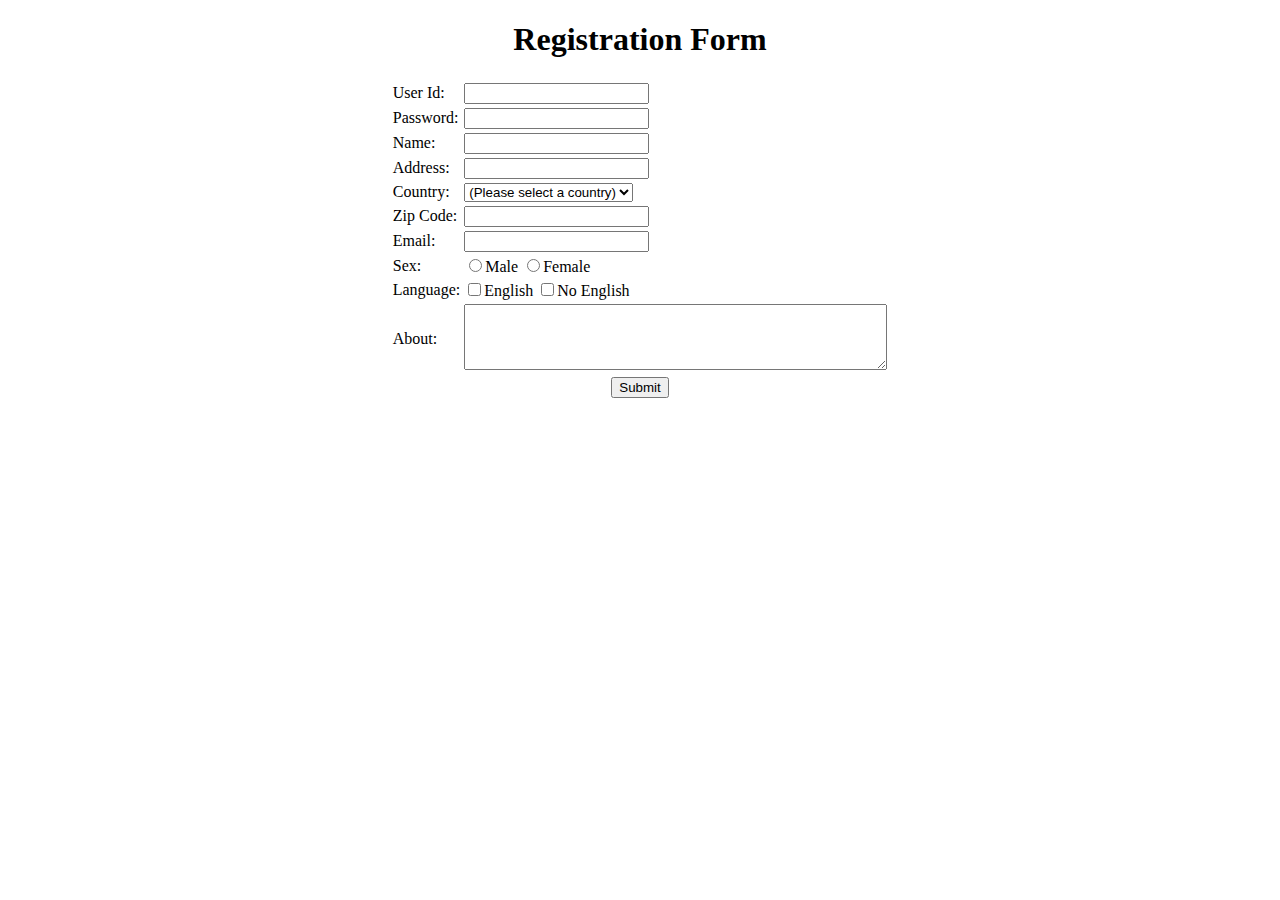
<file: Lab Week-4/Form.html>
<!DOCTYPE html>
<html>
<head>
	<title>Registration Form</title>
	<style type="text/css">
		table {
  			margin-left:auto; 
  			margin-right:auto;
	</style>
</head>
<body>
<h1 style="text-align: center;">Registration Form</h1>
<form name="RegForm">
	<table>
	<tr>
		<td>User Id: </td>
		<td><input type="text" name="userid" minlength="5" maxlength="12" required></td>
	</tr>
	<tr>
		<td>Password: </td>
		<td><input type="password" name="pwd" minlength="7" maxlength="12" required></td>
	</tr>
	<tr>
		<td>Name: </td>
		<td><input type="text" name="name"  onkeypress="return (event.charCode > 64 && 
	event.charCode < 91) || (event.charCode > 96 && event.charCode < 123)" required></td>
	</tr>
	<tr>
		<td>Address: </td>
		<td><input type="text" name="addr"></td>
	</tr>
	<tr>
		<td>Country: </td>
		<td>
			<select name="coun" required>
				<option disabled selected hidden>(Please select a country)</option>
				<option value="ind">India</option>
				<option value="aus">Australia</option>
				<option value="can">Canada</option>
			</select>
		</td>
	</tr>
	<tr>
		<td>Zip Code: </td>
		<td><input type="number" name="zip" required></td>
	</tr>
	<tr>
		<td>Email: </td>
		<td><input type="email" name="mail" required></td>
	</tr>
	<tr>
		<td>Sex: </td>
		<td><input type="radio" name="gen" value="Male" required>Male <input type="radio" name="gen" value="Female">Female </td>
	</tr>
	<tr>
		<td>Language: </td>
		<td><input type="checkbox" name="lang" value="Eng" required>English  <input type="checkbox" name="lang" value="noEng">No English</td>
	</tr>
	<tr>
		<td>About: </td>
		<td> <textarea rows="4" cols="50" name="about" maxlength="300"></textarea></td>
	</tr>
</table>
<div style="text-align:center"> 
<button type="submit" name="submit">Submit</button> 
</div>
</form>
</body>
</html>
</file>
